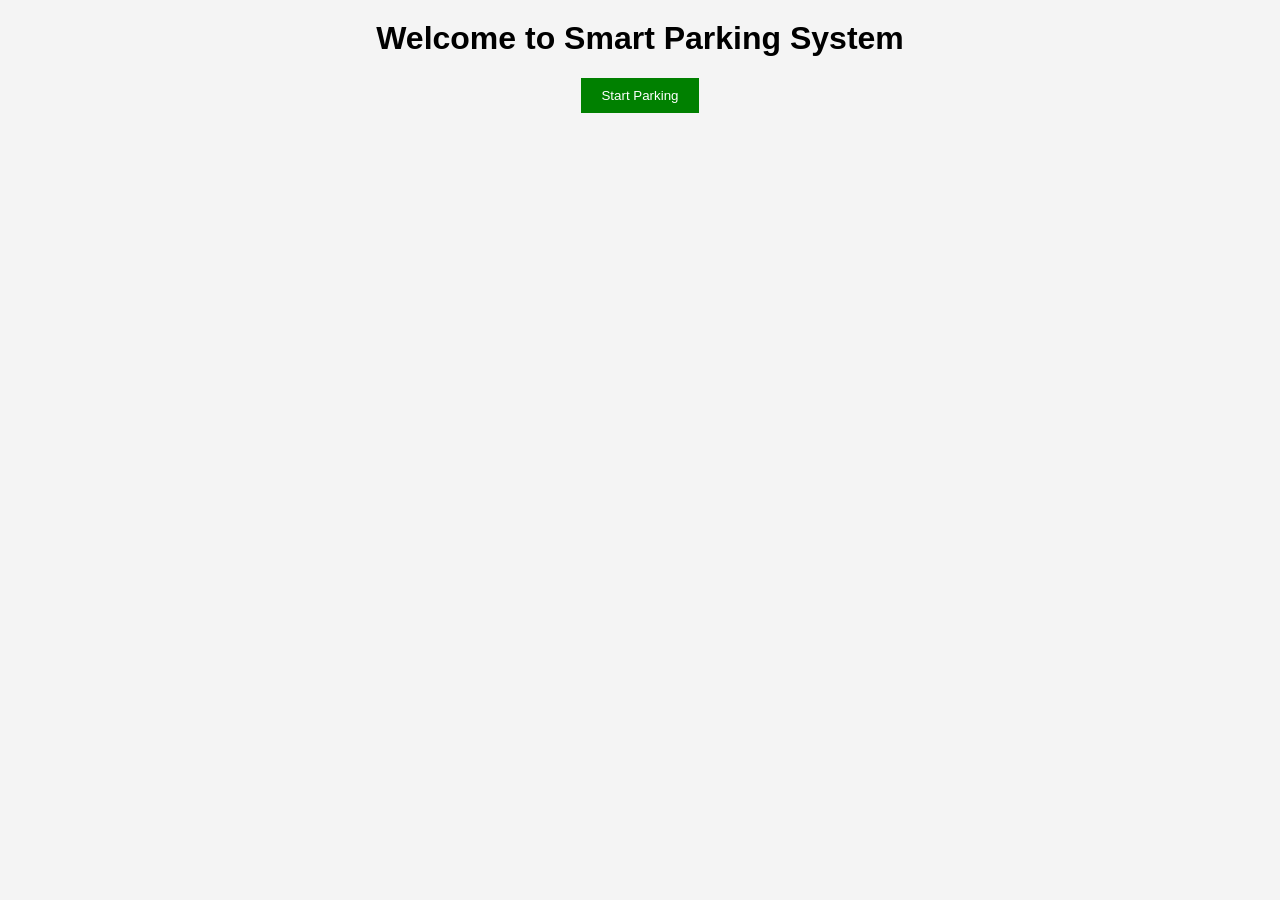
<file: index.html>
<!DOCTYPE html>
<html>
<head>
<title>Smart Parking System</title>
<link rel="stylesheet" href="style.css">
</head>

<body>

<div class="center">

<h1>Welcome to Smart Parking System</h1>

<a href="vehicle.html">
<button class="btn">Start Parking</button>
</a>

</div>

</body>
</html>
</file>
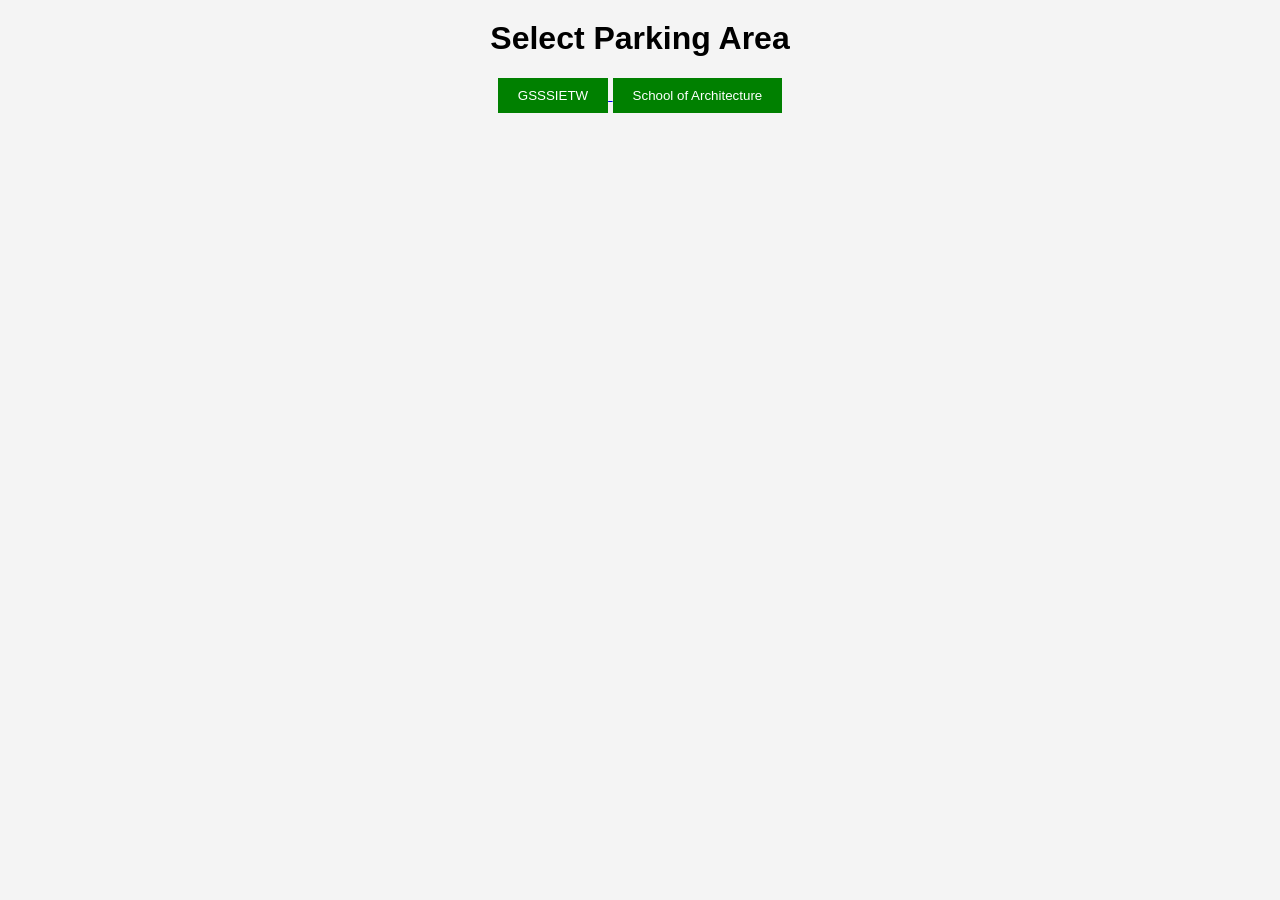
<file: area.html>
<!DOCTYPE html>
<html>
<head>
<title>Select Parking Area</title>
<link rel="stylesheet" href="style.css">
</head>

<body>

<div class="center">

<h1>Select Parking Area</h1>

<a href="gsssietw.html">
<button class="btn">GSSSIETW</button>
</a>

<a href="architecture.html">
<button class="btn">School of Architecture</button>
</a>

</div>

</body>
</html>
</file>
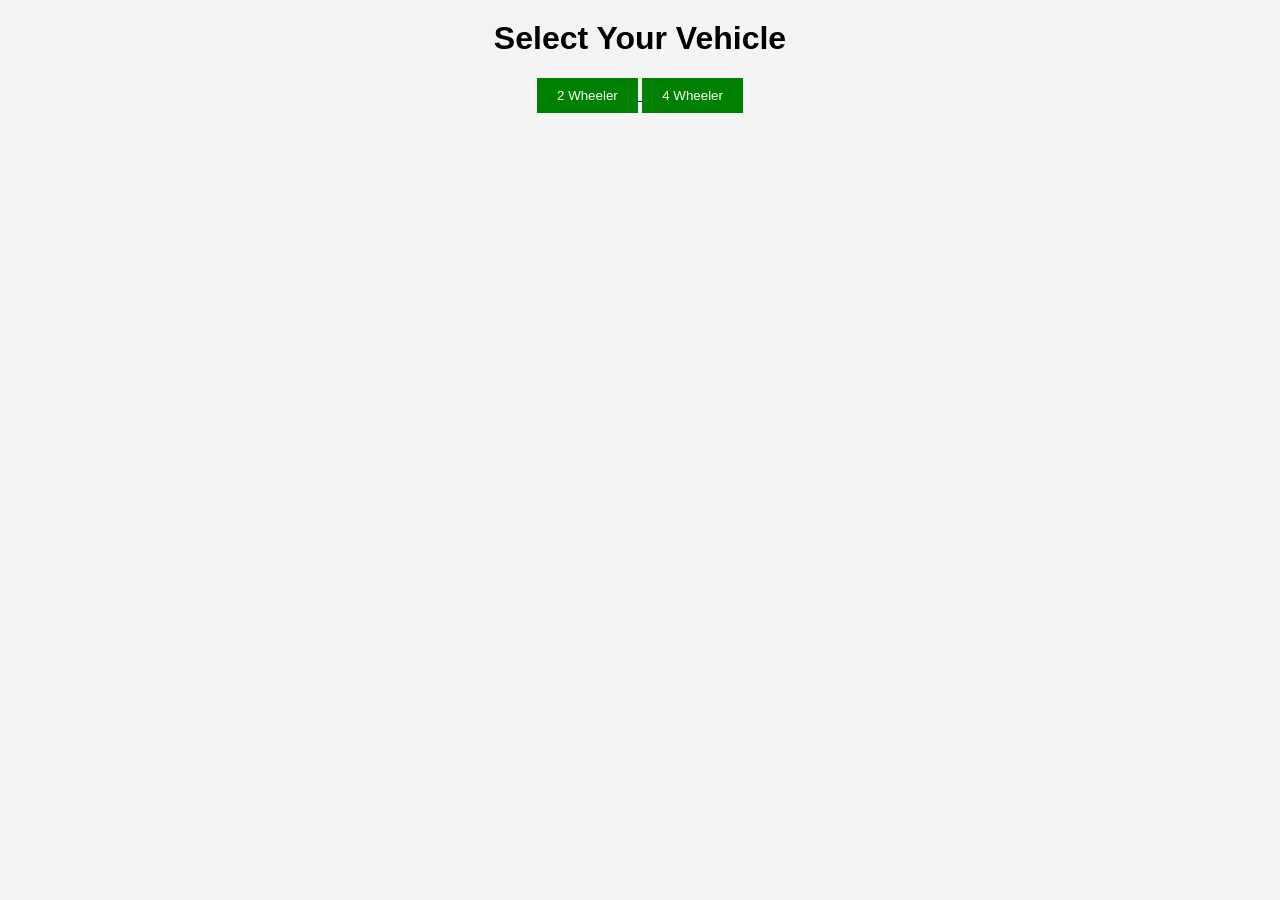
<file: vehicle.html>
<!DOCTYPE html>
<html>
<head>
<title>Select Vehicle</title>
<link rel="stylesheet" href="style.css">
</head>

<body>

<div class="center">

<h1>Select Your Vehicle</h1>

<a href="area.html">
<button class="btn">2 Wheeler</button>
</a>

<a href="area.html">
<button class="btn">4 Wheeler</button>
</a>

</div>

</body>
</html>
</file>
<file: style.css>
body{
font-family: Arial, sans-serif;
text-align:center;
background:#f4f4f4;
}

h1{
margin-top:20px;
}

.map-container{
position:relative;
width:900px;
margin:30px auto;
}

.map-container img{
width:100%;
border-radius:10px;
}

.slot{
position:absolute;
background:green;
color:white;
padding:6px 10px;
border-radius:6px;
cursor:pointer;
font-size:14px;
}

.slot.booked{
background:red;
}

.form-container{
background:white;
width:350px;
margin:20px auto;
padding:20px;
border-radius:10px;
box-shadow:0 0 10px rgba(0,0,0,0.2);
}

input{
width:90%;
padding:8px;
margin:8px 0;
}

button{
padding:10px 20px;
background:green;
color:white;
border:none;
cursor:pointer;
}

#confirmation{
margin-top:15px;
font-weight:bold;
}

#timer{
margin-top:10px;
color:red;
font-weight:bold;
}
</file>
